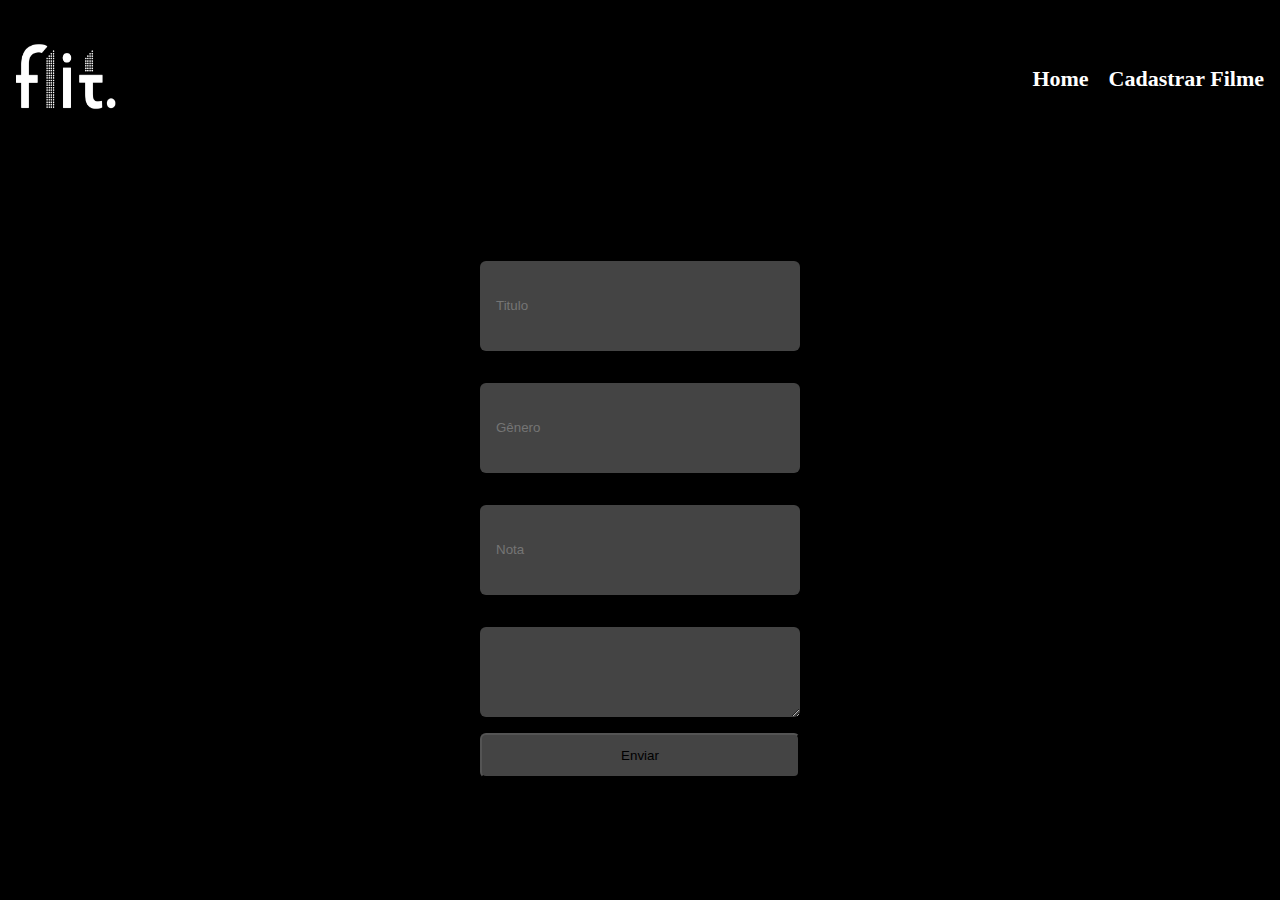
<file: Pages/Form/index.html>
<!DOCTYPE html>
<html lang="en">
  <head>
    <meta charset="UTF-8" />
    <meta http-equiv="X-UA-Compatible" content="IE=edge" />
    <meta name="viewport" content="width=device-width, initial-scale=1.0" />
    <link rel="stylesheet" href="styles.css" />
    <title>Cadastro</title>
  </head>
  <body>
    <header>
      <nav class="navBar">
        <section class="flitLogo">
          <img
            src="../../assets/logo_semsite_semfundo (1).png"
            alt="Logo Canto superior esquerdo"
            width="100px"
            height="75px"
          />
        </section>
        <section class="navBarNavegation">
          <a href="../Home/index.html">Home</a>
          <a href="./index.html">Cadastrar Filme</a>
        </section>
      </nav>
    </header>
    <main>
      <section class="formMovies">
        <form action="POST">
          <input type="text" placeholder="Titulo" />
          <input type="text" placeholder="Gênero" />
          <input type="number" placeholder="Nota" />
          <textarea name="Sinopse" id="" cols="50" rows="10"></textarea>
        </form>
        <button type="submit">Enviar</button>
      </section>
    </main>

    <script src="./script.js"></script>
  </body>
</html>
</file>
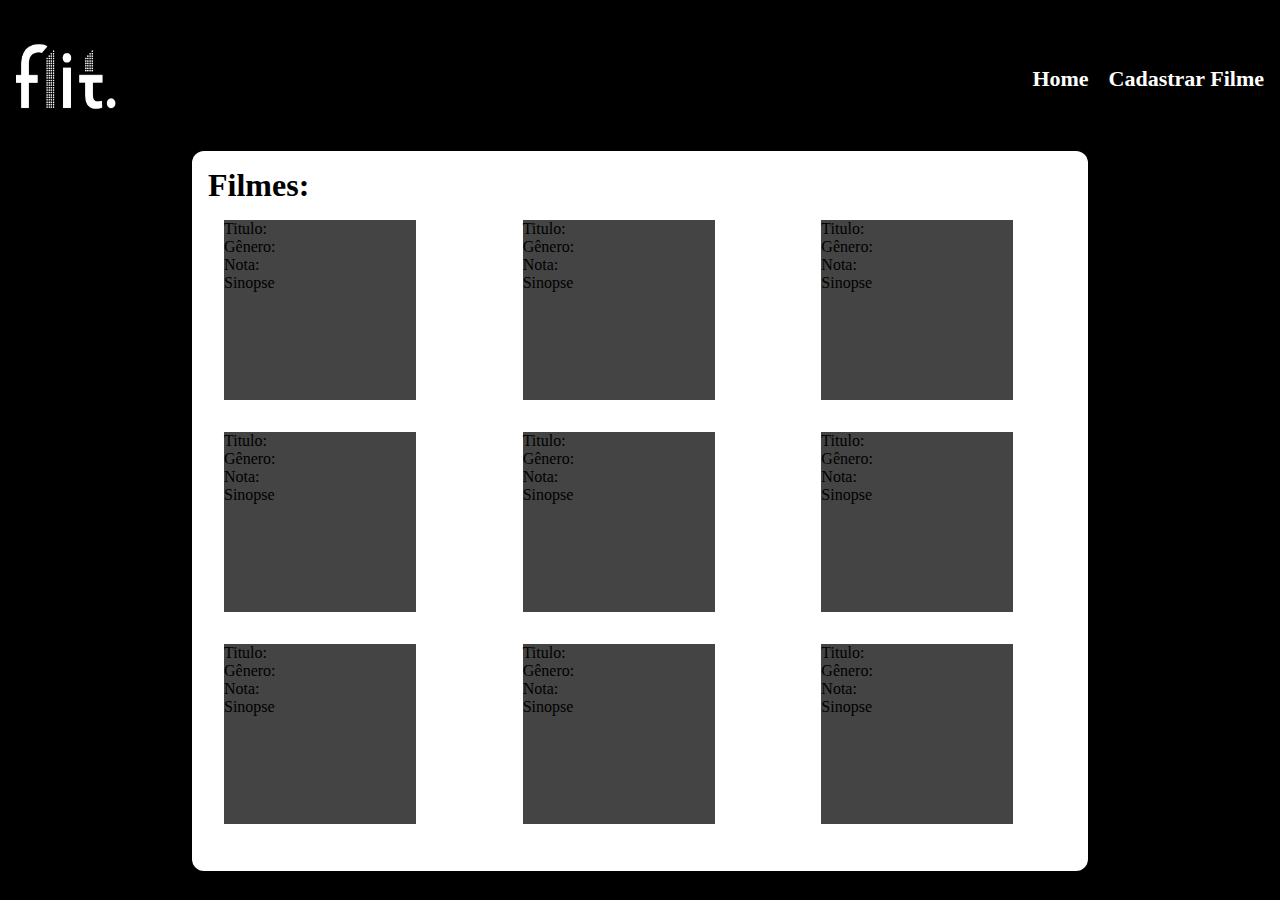
<file: Pages/Home/index.html>
<!DOCTYPE html>
<html lang="en">
  <head>
    <meta charset="UTF-8" />
    <meta http-equiv="X-UA-Compatible" content="IE=edge" />
    <meta name="viewport" content="width=device-width, initial-scale=1.0" />
    <link rel="stylesheet" href="styles.css" />
    <title>Flit</title>
  </head>
  <body>
    <header>
      <nav class="navBar">
        <section class="flitLogo">
          <img
            src="../../assets/logo_semsite_semfundo (1).png"
            alt="Logo Canto superior esquerdo"
            width="100px"
            height="75px"
          />
        </section>
        <section class="navBarNavegation">
          <a href="index.html">Home</a>
          <a href="../Form/index.html">Cadastrar Filme</a>
        </section>
      </nav>
    </header>
    <main>
      <section class="cardsMovies">
        <h1>Filmes:</h1>
        <section class="cardsGrid">
          <div class="cardMovie">
            <p id="title">Titulo:</p>
            <p id="genre">Gênero:</p>
            <p id="note">Nota:</p>
            <p id="synopsis">Sinopse</p>
            </div>
            <div class="cardMovie">
            <p id="title">Titulo:</p>
            <p id="genre">Gênero:</p>
            <p id="note">Nota:</p>
            <p id="synopsis">Sinopse</p>
            </div>
            <div class="cardMovie">
            <p id="title">Titulo:</p>
            <p id="genre">Gênero:</p>
            <p id="note">Nota:</p>
            <p id="synopsis">Sinopse</p>
            </div>
            <div class="cardMovie">
            <p id="title">Titulo:</p>
            <p id="genre">Gênero:</p>
            <p id="note">Nota:</p>
            <p id="synopsis">Sinopse</p>
            </div>
            <div class="cardMovie">
            <p id="title">Titulo:</p>
            <p id="genre">Gênero:</p>
            <p id="note">Nota:</p>
            <p id="synopsis">Sinopse</p>
            </div>
            <div class="cardMovie">
            <p id="title">Titulo:</p>
            <p id="genre">Gênero:</p>
            <p id="note">Nota:</p>
            <p id="synopsis">Sinopse</p>
            </div>
            <div class="cardMovie">
            <p id="title">Titulo:</p>
            <p id="genre">Gênero:</p>
            <p id="note">Nota:</p>
            <p id="synopsis">Sinopse</p>
            </div>
            <div class="cardMovie">
            <p>Titulo:</p>
            <p id="genre">Gênero:</p>
            <p id="note">Nota:</p>
            <p id="synopsis">Sinopse</p>
            </div>
            <div class="cardMovie">
            <p id="title">Titulo:</p>
            <p id="genre">Gênero:</p>
            <p id="note">Nota:</p>
            <p id="synopsis">Sinopse</p>
            </div>
        </section>
      </section>
    </main>
    <script src="script.js"></script>
  </body>
</html>
</file>
<file: Pages/Form/styles.css>
* {
    margin: 0;
    padding: 0;
    box-sizing: border-box;
  }
  body {
    background: rgb(0, 0, 0);
  }
  .navBar {
    width: 100vw;
    height: 14vh;
    margin-top: 1rem;
    display: flex;
    align-items: center;
    justify-content: space-between;
  }
  .flitLogo {
    margin-left: 1rem;
  }
  .navBarNavegation > a {
    color: #ffff;
    font-size: 22px;
    font-weight: bold;
    margin-right: 1rem;
    text-decoration: none;
  }
  main {
    width: 100vw;
    height: 82vh;
    display: flex;
    align-items: center;
    justify-content: center;
  }
  .formMovies > form {
    display: flex;
    align-items: center;
    justify-content: center;
    flex-direction: column;
  }
  .formMovies > form > input,
  .formMovies > form > textarea {
    border: none;
    width: 25vw;
    height: 10vh;
    margin: 1rem 0;
    border-radius: 6px;
    background: rgb(68, 68, 68);
  }
  .formMovies > form > input::placeholder {
    padding-left: 1rem;
  }
  .formMovies > button[type="submit"] {
    width: 25vw;
    height: 5vh;
    border-radius: 6px;
    background: rgb(68, 68, 68);
    transition: 0.5s background;
  }
  .formMovies > button[type="submit"]:hover {
    background-color: #fff;
  }
</file>
<file: Pages/Home/styles.css>
* {
  margin: 0;
  padding: 0;
  box-sizing: border-box;
}
body {
  background: rgb(0, 0, 0);
}
.navBar {
  width: 100vw;
  height: 14vh;
  margin-top: 1rem;
  display: flex;
  align-items: center;
  justify-content: space-between;
}
.flitLogo {
  margin-left: 1rem;
}
.navBarNavegation > a {
  color: #ffff;
  font-size: 22px;
  font-weight: bold;
  margin-right: 1rem;
  text-decoration: none;
}
main {
  width: 100vw;
  height: 82vh;
  display: flex;
  align-items: center;
  justify-content: center;
}
.cardsMovies {
  width: 70vw;
  height: 80vh;
  border-radius: 12px;
  background-color: #ffff;
}
.cardsGrid {
  display: grid;
  align-items: center;
  justify-content: center;
  grid-template-columns: repeat(3, 1fr);
  grid-auto-rows: minmax(100px, auto);
}

.cardsMovies > h1 {
  margin-top: 1rem;
  margin-left: 1rem;
}
.cardMovie {
  width: 15vw;
  height: 20vh;
  margin: 1rem 2rem;
  background: rgb(68, 68, 68);
}
</file>
